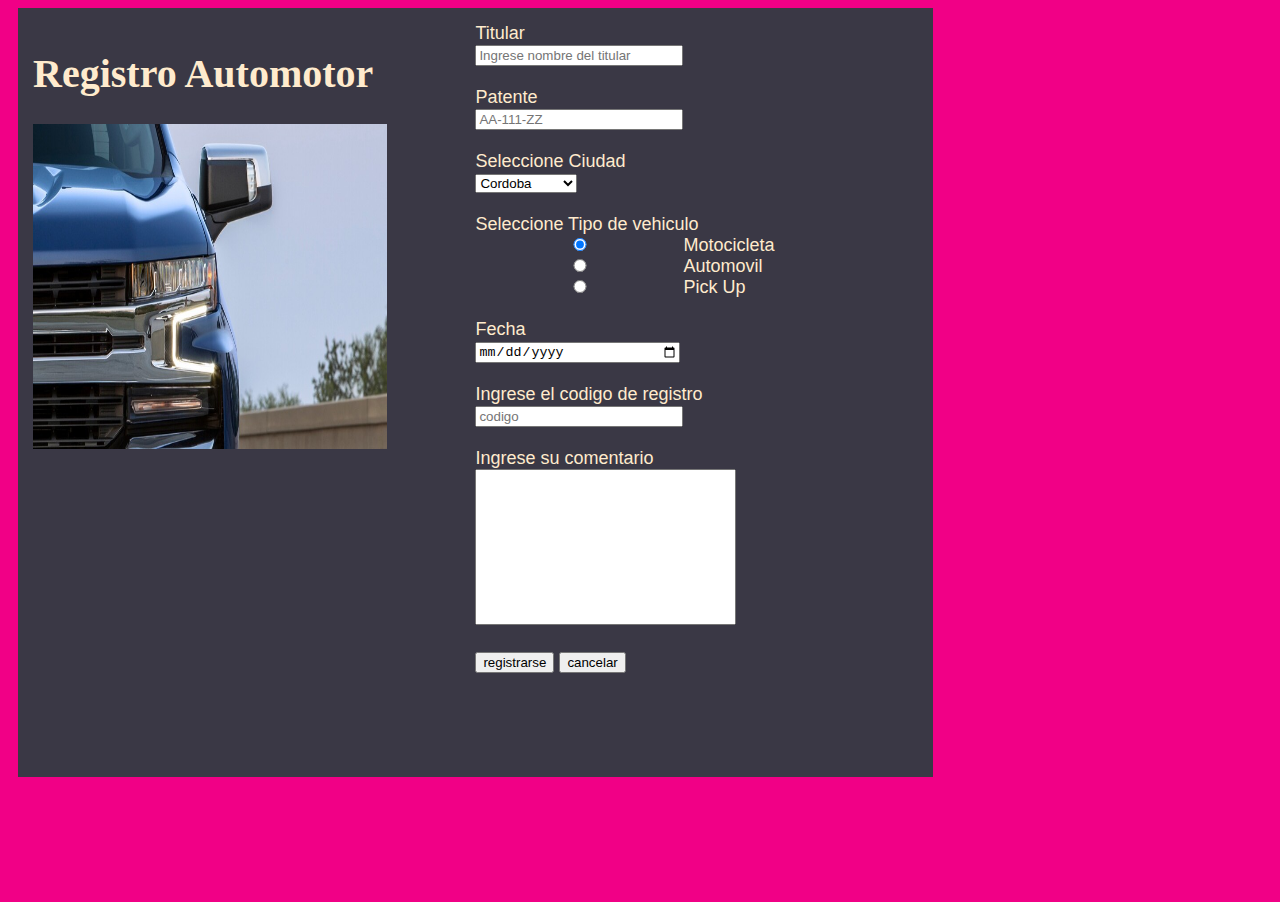
<file: Tarea2_form_imputs_estilos/index.html>
<!DOCTYPE html>
<html lang="en">
  <head>
    <meta charset="UTF-8" />
    <meta http-equiv="X-UA-Compatible" content="IE=edge" />
    <meta name="viewport" content="width=device-width, initial-scale=1.0" />
    <link rel="stylesheet" href="estiloForm.css" />
    <title>Turnero Automotor</title>
  </head>

  <body class="fondo_cuerpo">
 
    <div class="padre">
         
     <div>
       <h1>Registro Automotor</h1><img src="Imagenes/Auto.jpg">
    </div> 
    <div>
      <form>   
      <label for="nombretitular">Titular<label><br />
      <input type="text" placeholder="Ingrese nombre del titular" name="Usuario" size="40" />
      <br/>
      <br>
      
      <label for="patente">Patente </label><br />
      <input  type="text" placeholder="AA-111-ZZ" name="patente" maxlength="7" />
      <br />
      <br />

      <label for="Ciudad">Seleccione Ciudad</label><br />
    <select>
        <option>Cordoba</option>
        <option>Buenos Aires</option>
        <option>Jujuy</option>
        <option>Tucuman</option>
    </select>
    <br>
    <br>
     <label for="tipovehiculo"> Seleccione Tipo de vehiculo</label> <br />
     <input type="radio" name="tipo" id="tipo" value="1" checked />Motocicleta
     <input type="radio" name="tipo" id="tipo" value="2" />Automovil
     <input type="radio" name="tipo" id="tipo" value="1" />Pick Up
      <br />
      <br />

     <label for="fecha"></label> Fecha  <br />
     <input type="date" name="fecha-registro" id="fecha-registro" min="2022-03-23" max="2025-12-31"/>
      <br />
      <br />

     <label for="codigo">Ingrese el codigo de registro</label> 
     <br/>
     <input type="number" name="numero" id="numero" min="10" max="100" placeholder="codigo"/>
      <br />
      <br />
     <label for="comentario"></label> Ingrese su comentario <br />
      <textarea style="resize: none" name="comentario" id="comentario" cols="30" rows="10 placeholder="Maximo 135 caracteres" maxlength="135"></textarea>
      <br />
      <br />
      <button type="submit">registrarse</button>
      <button type="reset">cancelar</button>
    
      
      </form>
    </div>
  </div>
    
  </body>
</html>
</file>
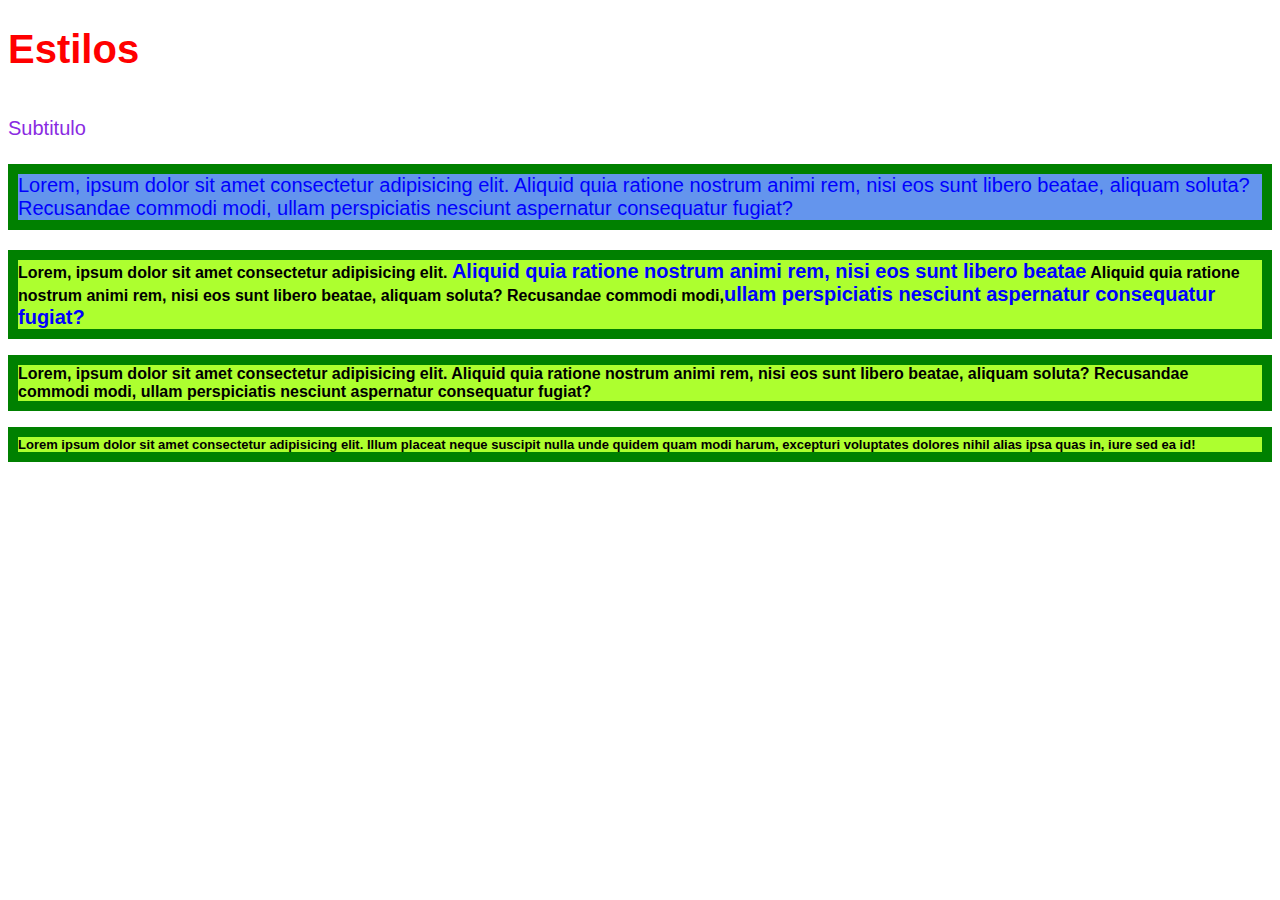
<file: Tarea2_form_imputs_estilos/index 2.html>
<!DOCTYPE html>
<html lang="en">
<head>

    <meta charset="UTF-8">
    <meta http-equiv="X-UA-Compatible" content="IE=edge">
    <meta name="viewport" content="width=device-width, initial-scale=1.0">
    <style>
        *{
            font-family: 'Gill Sans', 'Gill Sans MT', Calibri, 'Trebuchet MS', sans-serif
            ;font-size: 40px;
        }
        p{
            font-size: 16px;
            color: black;
            background-color: greenyellow;
        }
        h1{
            color: red;
        }
        .negrita{
            font-weight: bold;
        }
        #unico{
            border: 5px solid red;
            font-size: small;
        }
        p,
        .negrita,#unico{
            border: 10px solid green;
        }
        /*Selectores*/
        span{
            color: blueviolet;
            font-size: 20px;
        }
        /*selector para todo aquel elemento que este dentro del p* sin importar el nivel de jerarquia*/
        p span{
            color: red;
        }
        /*selelctor para elementos subsiguientes*/
        p+span{
            color: aqua;
        }
        /*selector para elemetos en el primer de jerarquia*/
        p>span{
            color: blue;
        }
    </style>

    <title>Estilos TUP</title>
</head>
<body>
    <h1>Estilos</h1>
    <span>Subtitulo</span>
    <p style="font-family: 'Lucida Sans', 'Lucida Sans Regular', 'Lucida Grande', 'Lucida Sans Unicode', Geneva, Verdana, sans-serif;font-size: 20px;color: blue;background-color: cornflowerblue;">Lorem, ipsum dolor sit amet consectetur adipisicing elit. Aliquid quia ratione nostrum animi rem, nisi eos sunt libero beatae, aliquam soluta? Recusandae commodi modi, ullam perspiciatis nesciunt aspernatur consequatur fugiat?</p>
    <p class="negrita">Lorem, ipsum dolor sit amet consectetur adipisicing elit. <span>Aliquid quia ratione nostrum animi rem, nisi eos sunt libero beatae</span> Aliquid quia ratione nostrum animi rem, nisi eos sunt libero beatae, aliquam soluta? Recusandae commodi modi,<span>ullam perspiciatis nesciunt aspernatur consequatur fugiat?</span> </p>
    <p class="negrita">Lorem, ipsum dolor sit amet consectetur adipisicing elit. Aliquid quia ratione nostrum animi rem, nisi eos sunt libero beatae, aliquam soluta? Recusandae commodi modi, ullam perspiciatis nesciunt aspernatur consequatur fugiat?</p>
    <p class="negrita" id="unico">Lorem ipsum dolor sit amet consectetur adipisicing elit. Illum placeat neque suscipit nulla unde quidem quam modi harum, excepturi voluptates dolores nihil alias ipsa quas in, iure sed ea id!</p>
</html>
</file>
<file: Tarea2_form_imputs_estilos/estiloForm.css>
h1{
    color: #ffebcd;
    font-size:40px;
  
   

}
.padre{
    background-color: #3A3845;
    margin-left: 10px;
    margin-right: 200px;
    padding: 15px;
    display: flex;
    
}
.fondo_cuerpo{
    background-color: #F10086;
}
.fuente{
    color: aliceblue;
}
label{
    color: blanchedalmond;
    font-family: 'Lucida Sans', 'Lucida Sans Regular', 'Lucida Grande', 'Lucida Sans Unicode', Geneva, Verdana, sans-serif;
    font-size: large;
    font: bold;
}
img{
    margin-left: 0%;
    width: 80%;height: 50%;
}
div{
    width: 70%;
    margin-bottom: 10%;
    
}
input{ width: 200px; }
</file>
